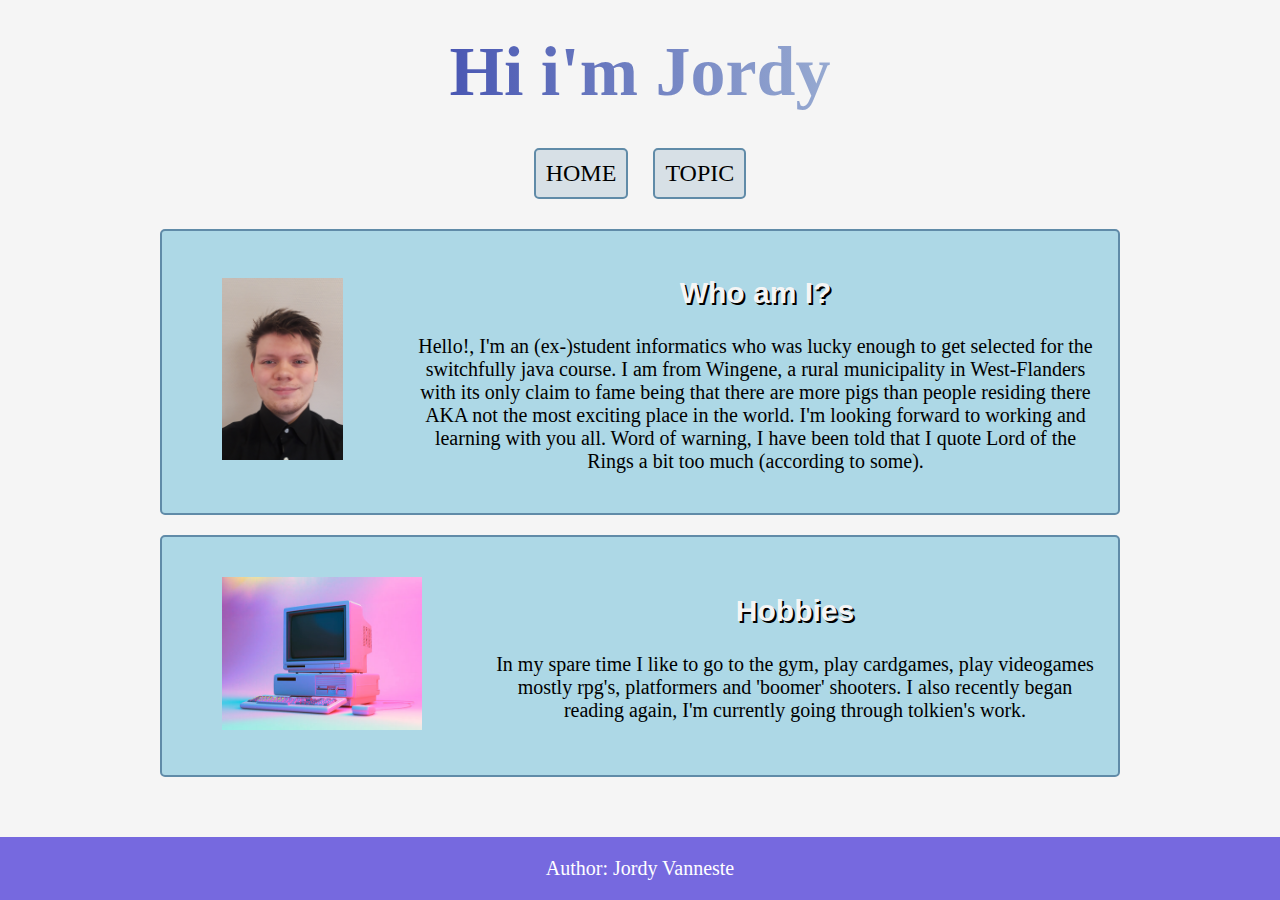
<file: HTML & CSS/Site project/index.html>
<!doctype html>
<html lang="en">
  <head>
    <meta charset="utf-8">
    <meta name="viewport" content="width=device-width, initial-scale=1">
    <title>Project</title>
    <link href="css/style.css" rel="stylesheet">
    
  </head>
  <body>
    <header>
        <h1>Hi i'm Jordy</h1>
        <nav>
            
            
            <ul>
                <li><a href="" class="current">Home</a></li>
                <li><a href="untitled.html">Topic</a></li>
                
            </ul>
        </nav>
    </header>
    
    <section class="info">
      <article id ="article1">
        <figure>
          <picture>
              <img src="images/foto.png" alt="placeholder">
          </picture>

          
      </figure>
          <div class="description">
              <hgroup>
                  <h2>Who am I?</h2>
                  
                  
              </hgroup>
              <p>Hello!, I'm an (ex-)student informatics who was lucky enough to get selected for the switchfully java course.
                I am from Wingene, a rural municipality in West-Flanders with its only claim to fame being that there are more pigs than people residing there AKA not the most 
                exciting place in the world. I'm looking forward to working and learning with you all. Word of warning, I have been told that I quote Lord of the Rings a bit too much (according to some).
              </p>
          </div>
      </article>
      <article id ="article2">
          <figure>
              <picture >
                  <img src="images/pcjunk.jpg" alt="placeholder" id ="pcjunk">
              </picture>

              
          </figure>
          <div class="description">
              <hgroup>
                  <h2>Hobbies</h2>
                  
              </hgroup>
              <p>In my spare time I like to go to the gym, play cardgames,  play videogames mostly rpg's, platformers and 'boomer' shooters.
                I also recently began reading again, I'm currently going through tolkien's work.
              </p>
          </div>
      </article>
      <footer>
        <p>Author: Jordy Vanneste</p>
        
      </footer> 
  </section>

  </body>
</html>
</file>
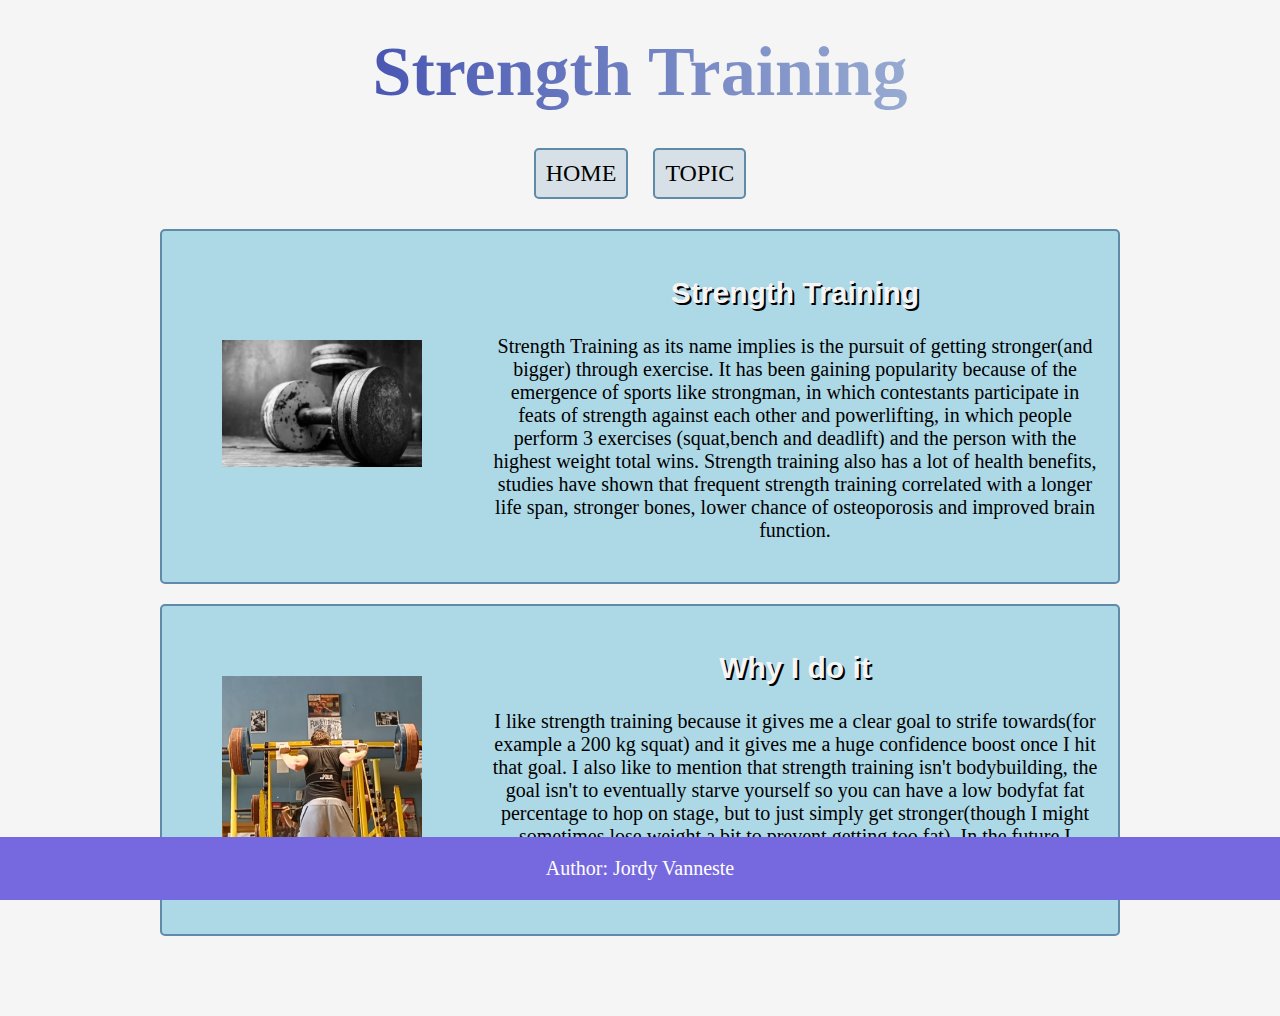
<file: HTML & CSS/Site project/untitled.html>
<!doctype html>
<html lang="en">
  <head>
    <meta charset="utf-8">
    <meta name="viewport" content="width=device-width, initial-scale=1">
    <title>Project</title>
    <link href="css/style.css" rel="stylesheet">
    
  </head>
  <body>
    <header>
        <h1>Strength Training</h1>
        <nav>
            
            
            <ul>
                <li><a href="index.html" class="current">Home</a></li>
                <li><a href="untitled.html">Topic</a></li>
                
            </ul>
        </nav>
    </header>
    
    <section class="info">
      <article id ="article1">
        <figure>
          <picture>
              <img src="images/lifting-1491929408.jpg" alt="placeholder">
          </picture>

          
      </figure>
          <div class="description">
              <hgroup>
                  <h2>Strength Training</h2>
                  
                  
              </hgroup>
              <p>Strength Training as its name implies is the pursuit of getting stronger(and bigger) through exercise. It has been gaining popularity because of the emergence of sports like strongman, in which contestants participate in feats of strength against each other and powerlifting, in which people perform 3 exercises (squat,bench and deadlift) and the person with the highest weight total wins.
                Strength training also has a lot of health benefits, studies have shown that frequent strength training correlated with a longer life span, stronger bones, lower chance of osteoporosis and improved brain function.
              </p>
          </div>
      </article>
      <article id ="article2">
          <figure>
              <picture >
                  <img src="images/squat.jpg" alt="placeholder" >
              </picture>

              
          </figure>
          <div class="description">
              <hgroup>
                  <h2>Why I do it</h2>
                  
              </hgroup>
              <p>
                I like strength training because it gives me a clear goal to strife towards(for example a 200 kg squat) and it gives me a huge confidence boost once I hit that goal.
                I also like to mention that strength training isn't bodybuilding, the goal isn't to eventually starve yourself so you can have a low bodyfat fat percentage to hop on stage, but to just simply get stronger(though I might sometimes lose weight a bit to prevent getting too fat). 
                In the future I would also like to compete in strongman or powerlifting, although I'm currently way too weak for that.
              </p>
          </div>
      </article>
      <footer>
        <p>Author: Jordy Vanneste</p>
        
      </footer> 
  </section>

  </body>
</html>
</file>
<file: HTML & CSS/Site project/css/style.css>
/*general*/
body{
    padding-top: 2.5%;
    
    
}

h1{
    width: fit-content;
    margin: auto;
    padding-bottom: 26px;
    text-align: center;
}
/*style for navigation bar for mobile*/
nav {
    
   
    max-width: 900px;
    margin: auto;
    text-align: center;
  }
ul {
    border: 1px solid #000;
    /* De property list-style wordt normaal ingesteld op li-elementen. */
    /* Maar omdat deze property overgeërfd wordt, kan ze ook ingesteld worden op het ul parent element */
    list-style: none;
    padding-right: 2rem;
    
    
  }


  nav ul li a {
    
    text-decoration:none;
    color: rgb(0, 0, 0);
    font-size: 1.2rem;
    border: 2px solid rgb(96, 139, 168);
    border-radius: 5px;
    background-color: rgba(96, 139, 168, 0.2);
    display: block;
    
    padding: 10px;
    
    margin: 10px;
    text-align: center;
    
  }
  li a:hover {
    background-color: rgb(118, 105, 223);
    color: white;
  }
  
 /*centers rest of body*/
 .info{
    width: fit-content;
    margin: auto;
    text-align: center;
    margin-bottom:80px;
    word-wrap: break-word;
   
 }
 article{
  padding: 10%;
  border-style: double;
  background-color: lightblue;
  margin-bottom: 1em;
  margin-top: 1em;
}
/*header color*/
 header h1 {
    font-size: 70px;
    font-weight: 600;
    background-image: linear-gradient(to left, #97aad1, #4957b3);
    color: transparent;
    background-clip: text;
    -webkit-background-clip: text;
  }

  h2{
    color: whitesmoke;
    font-family:'Lucida Sans', 'Lucida Sans Regular', 'Lucida Grande', 'Lucida Sans Unicode', Geneva, Verdana, sans-serif;
    text-shadow: 2px 2px black;
   
  }
  
footer{
  position: fixed;
  left: 0;
  bottom: 0;
  width: 100%;
  background-color: rgb(118, 105, 223);
  color: white;
  text-align: center;
  margin-top: 20px;
  }

  /*scalable font sizes and images*/
 html {
    font-size: calc(15px + 0.390625vw);
}

img {
    max-width: 100%;
    height: auto;
    
  }


/*style for desktop and big screens*/


  @media only screen and (min-width: 960px) {

    
    article{
      display: flex;
      align-items: center;
      background-color: lightblue;
      margin-bottom: 1em;
      margin-top: 1em;
    }

    
    
    
    body {
      margin:auto;
      background-color:whitesmoke;
      max-width: 75%;
    }

    nav{
      text-align: center;
      
    }

   
  
  
    nav ul {
      
      margin: 0;
      padding: 0;
      overflow: hidden;
      text-align: center;
      border: none;
      
    }
    
    li {
      
      display: inline-block;
      width: max-content;
      text-align: center;
      padding: 0;
      text-transform: uppercase;
    }
   
    
    img {
      max-width: 200px;
      max-height: 300px;
      object-fit: contain;
      margin-right: 30px;
      flex: auto;
      
      
    }
    article{
      padding: 1rem;
      border: 2px solid rgb(96, 139, 168);
      border-radius: 5px;
    }
    .description{
      
      max-width: 50rem;
      

    }
   
  }
</file>
